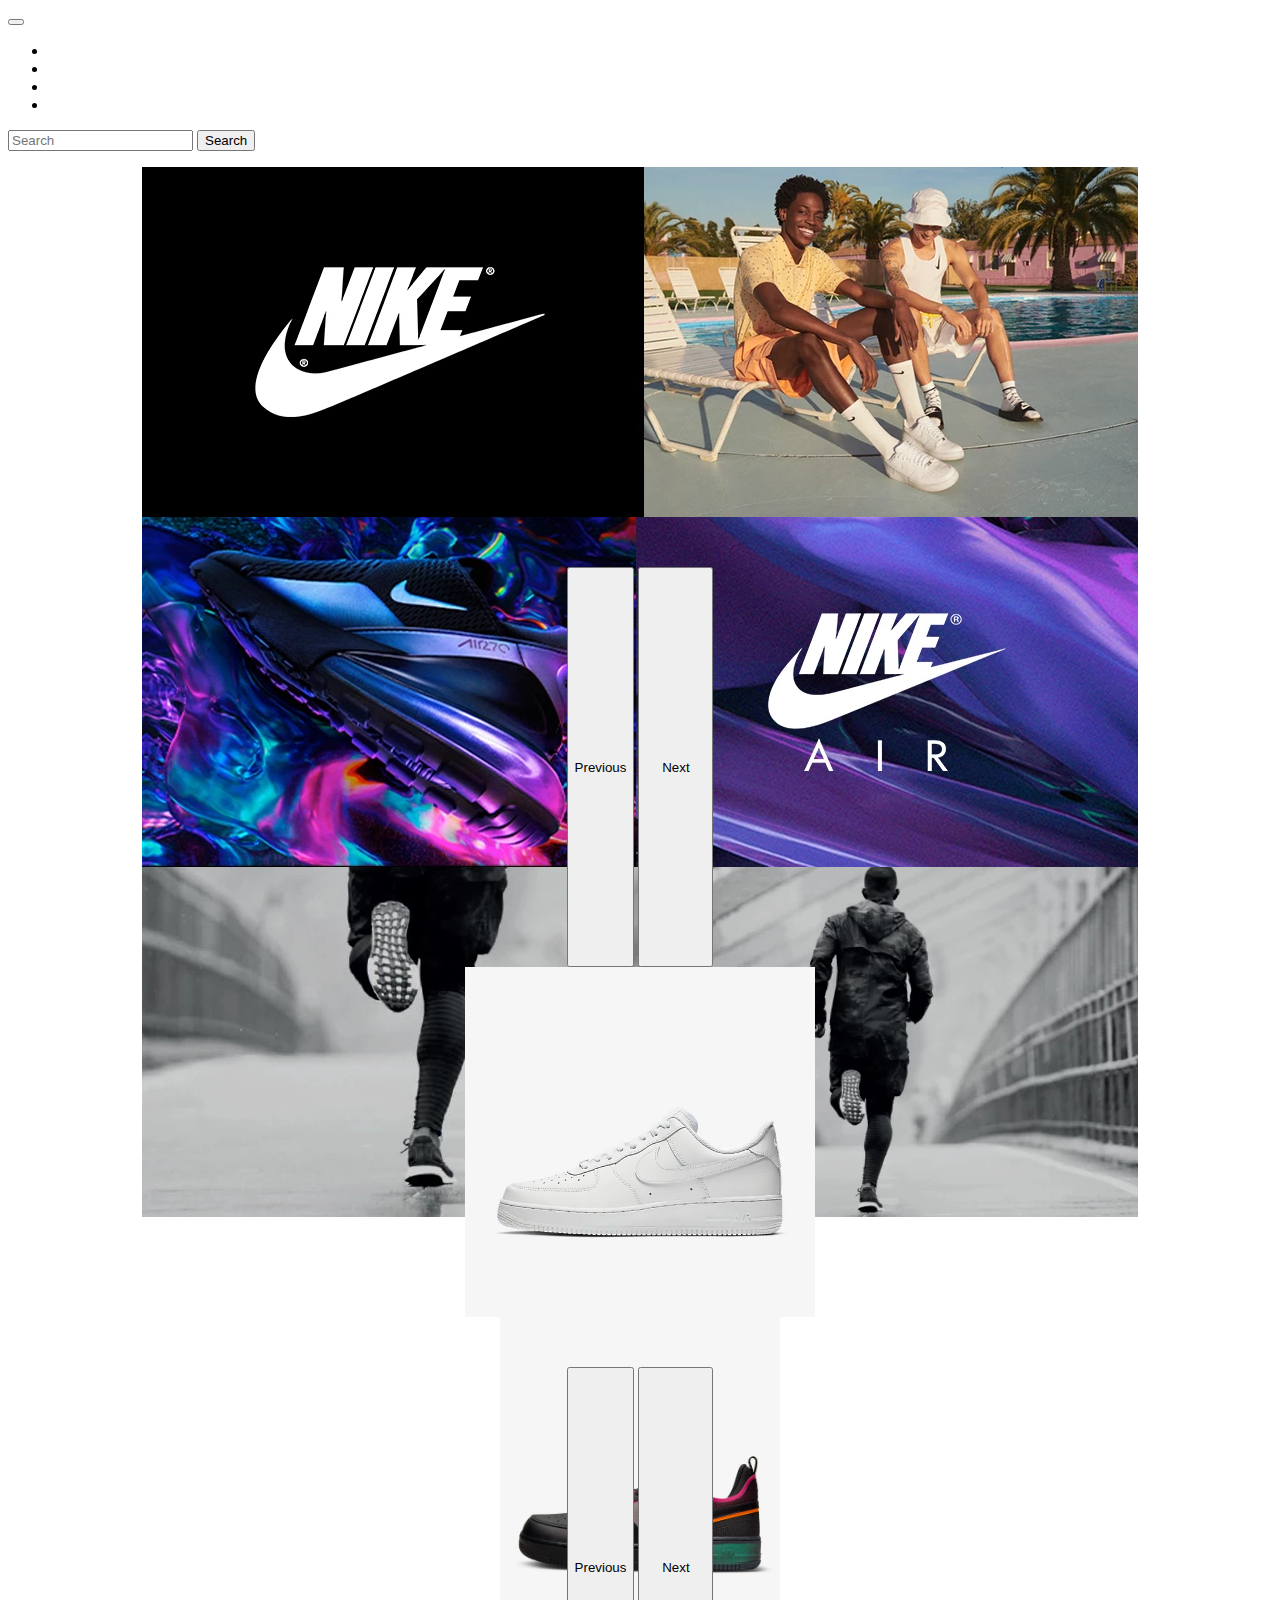
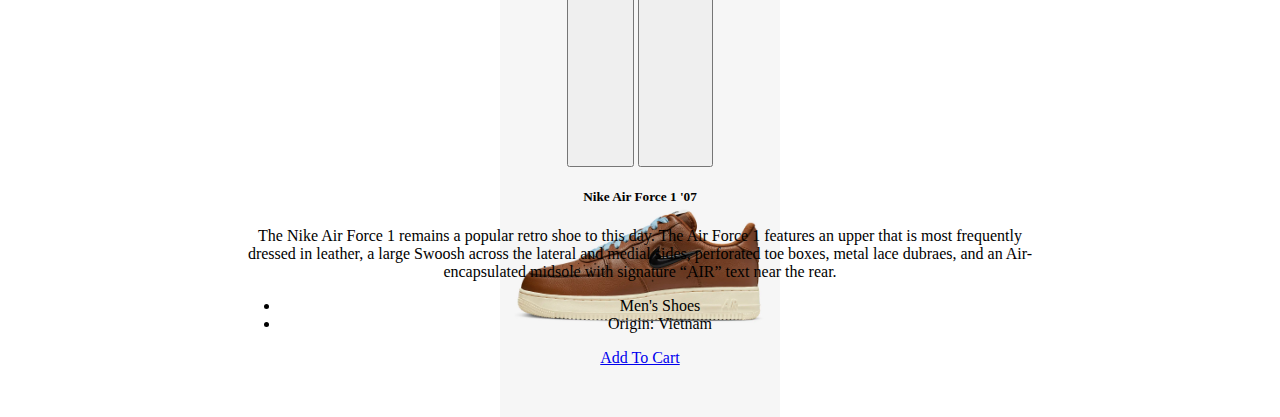
<file: shoe01.html>
<!DOCTYPE hmtl>

<html>
<head>

  <title>
    Shoe App
  </title>

<meta charset = "utf-8">
<meta name= "viewport" content="width=device-width, initial-scale=1">
<link rel="icon" type="logo/icon"  href="favicon.ico">
<!-- CSS only -->
<link href="https://cdn.jsdelivr.net/npm/bootstrap@5.2.3/dist/css/bootstrap.min.css" rel="stylesheet" integrity="sha384-rbsA2VBKQhggwzxH7pPCaAqO46MgnOM80zW1RWuH61DGLwZJEdK2Kadq2F9CUG65" crossorigin="anonymous">
<link rel ="stylesheet" type="text/css" href="stylesheet.css">

</head>
<body>

<nav class="navbar navbar-expand-lg bg-Dark">
  <div class="container-fluid">
    <button class="navbar-toggler" type="button" data-bs-toggle="collapse" data-bs-target="#navbarTogglerDemo03" aria-controls="navbarTogglerDemo03" aria-expanded="false" aria-label="Toggle navigation">
      <span class="navbar-toggler-icon"></span>
    </button>
    <a class="navbar-brand" href="index.html">Shoe App</a>
    <div class="collapse navbar-collapse" id="navbarTogglerDemo03">
      <ul class="navbar-nav me-auto mb-2 mb-lg-0">
        <li class="nav-item">
          <a class="nav-link" aria-current="page" href="index.html">Home</a>
        </li>
        <li class="nav-item">
          <a class="nav-link" href="mens.html">Men's Shoes</a>
        </li>
           <li class="nav-item">
          <a class="nav-link" href="womens.html">Women's Shoes</a>
        </li>
            <li class="nav-item">
          <a class="nav-link" href="#">Size Chart</a>
        </li>

      </ul>
      <form class="d-flex" role="search">
        <input class="form-control me-2" type="search" placeholder="Search" aria-label="Search">
        <button class="btn btn-outline-success" type="submit">Search</button>
      </form>
    </div>
  </div>
</nav>


<center>
  <div id="carouselslide" class="carousel slide" data-bs-ride="carousel">
    <div class="carousel-inner">
      <div class="carousel-item active" data-bs-interval="3000">
         <img src="banner.webp" class="d-block w-75" alt="...">
      </div>
      <div class="carousel-item" data-bs-interval="3000">
         <img src="banner01.webp" class="d-block w-75" alt="...">
      </div>
      <div class="carousel-item" data-bs-interval="3000">
        <img src="banner02.webp" class="d-block w-75" alt="..."> 
      </div>
    </div>
      <button class="carousel-control-prev" type="button" data-bs-target="#carouselslide" data-bs-slide="prev">
    <span class="carousel-control-prev-icon" aria-hidden="true"></span>
    <span class="visually-hidden">Previous</span>
  </button>
  <button class="carousel-control-next" type="button" data-bs-target="#carouselslide" data-bs-slide="next">
    <span class="carousel-control-next-icon" aria-hidden="true"></span>
    <span class="visually-hidden">Next</span>
  </button>
  </div>
  <script src="https://cdn.jsdelivr.net/npm/bootstrap@5.2.0-beta1/dist/js/bootstrap.bundle.min.js"
    integrity="sha384-pprn3073KE6tl6bjs2QrFaJGz5/SUsLqktiwsUTF55Jfv3qYSDhgCecCxMW52nD2"
    crossorigin="anonymous">
    </script>
  </center>

</div>

<center>
  <div id="carouselExampleInterval" class="carousel slide" data-bs-ride="carousel">
    <div class="carousel-inner">
      <div class="carousel-item active" data-bs-interval="2000">
        <img src="product01.webp" class="d-block w-30" alt="...">
      </div>
      <div class="carousel-item" data-bs-interval="2000">
        <img src="product011.webp" class="d-block w-30" alt="...">
      </div>
      <div class="carousel-item">
        <img src="product0111.webp" class="d-block w-30" alt="...">
      </div>
    </div>
    <button class="carousel-control-prev" type="button" data-bs-target="#carouselExampleInterval" data-bs-slide="prev">
      <span class="carousel-control-prev-icon" aria-hidden="true"></span>
      <span class="visually-hidden">Previous</span>
    </button>
    <button class="carousel-control-next" type="button" data-bs-target="#carouselExampleInterval" data-bs-slide="next">
      <span class="carousel-control-next-icon" aria-hidden="true"></span>
      <span class="visually-hidden">Next</span>
    </button>
  </div>


  <div class="card" style="width: 50rem;">
    <div class="card-body">
      <h5 class="card-title">Nike Air Force 1 '07</h5>
      <p class="card-text">The Nike Air Force 1 remains a popular retro shoe to this day. The Air Force 1 features an upper that is most frequently dressed in leather, a large Swoosh across the lateral and medial sides,
         perforated toe boxes, metal lace dubraes, and an Air-encapsulated midsole with signature “AIR” text near the rear.</p>
    </div>
    <ul class="list-group list-group-flush">
      <li class="list-group-item">Men's Shoes</li>
      <li class="list-group-item">Origin: Vietnam</li>
    </ul>
    <div class="card-body">
      <a href="#" class="card-link">Add To Cart</a>
    </div>
  </div>


</center>



 


</body>
</html>
</file>
<file: stylesheet.css>
.navbar-brand {
	color:white;
}

.nav-link {
color:white;
}

.audio-container {
	text-align: center;
}

.carousel-inner
{
	height: 400px;
}
.d-block
{
	height: 350px;
}

.carousel-control-prev
{
	height: 400px;
}
.carousel-control-next
{
	height: 400px;
	width: 75px;
}

#product
{
	text-align: center;
}

#product .prod-container
{
	width:23%;
	min-width: 250px;
	padding: 10px 12px;
	border:1px solid #cce7d0;
}

#product .prod
{
	width:100%;
	border-radius: 20px;
	
}
</file>
